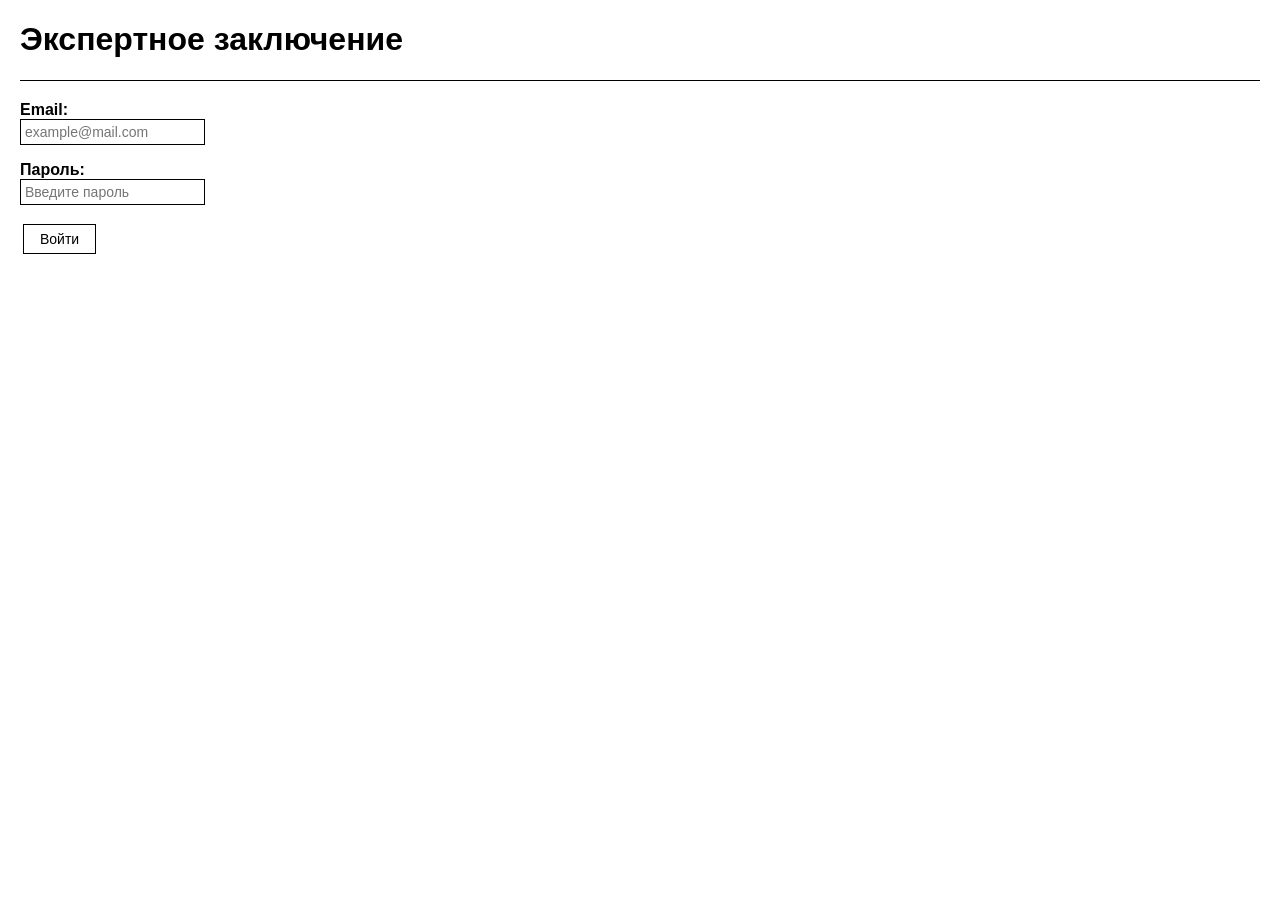
<file: fronted/index.html>
<!DOCTYPE html>
<html lang="ru">
<head>
    <meta charset="UTF-8">
    <meta name="viewport" content="width=device-width, initial-scale=1.0">
    <title>Вход в систему</title>
    <link rel="stylesheet" href="css/style.css">
</head>
<body>

    <h1>Экспертное заключение</h1>
    <hr>

    <form id="loginForm">
        <p>
            <label>Email:</label><br>
            <input type="email" id="email"
                   placeholder="example@mail.com"
                   maxlength="100"
                   autocomplete="username"
                   required>
        </p>
        <p>
            <label>Пароль:</label><br>
            <input type="password" id="password"
                   placeholder="Введите пароль"
                   maxlength="100"
                   autocomplete="current-password"
                   required>
        </p>
        <button type="submit">Войти</button>
    </form>

    <p id="message"></p>

    <script src="js/common.js"></script>
    <script src="js/auth.js"></script>

</body>
</html>
</file>
<file: fronted/css/style.css>
body {
    font-family: Arial, sans-serif;
    margin: 20px;
    background: #ffffff;
    color: #000000;
}

h1, h2, h3 {
    color: #000000;
}

hr {
    margin: 20px 0;
    border: none;
    border-top: 1px solid #000000;
}

input, select, textarea {
    font-family: Arial, sans-serif;
    font-size: 14px;
    padding: 4px;
    background: #ffffff;
    color: #000000;
    border: 1px solid #000000;
}

label {
    font-weight: bold;
    color: #000000;
}

button {
    padding: 6px 16px;
    margin: 3px;
    cursor: pointer;
    border: 1px solid #000000;
    background: #ffffff;
    color: #000000;
    font-family: Arial, sans-serif;
    font-size: 14px;
}

button:hover {
    background: #ffffff;
}

table {
    border-collapse: collapse;
    width: 100%;
}

table th {
    background: #ffffff;
    font-weight: bold;
    text-align: left;
    color: #000000;
}

table th, table td {
    border: 1px solid #000000;
    padding: 8px;
    color: #000000;
}

.message {
    padding: 0;
    margin: 10px 0;
    background: none;
    color: #000000;
}

.comment-block {
    border: 1px solid #000000;
    padding: 10px;
    background: #ffffff;
    margin: 10px 0;
    color: #000000;
}

a {
    color: #000000;
    text-decoration: underline;
}

a:hover {
    text-decoration: none;
}
</file>
